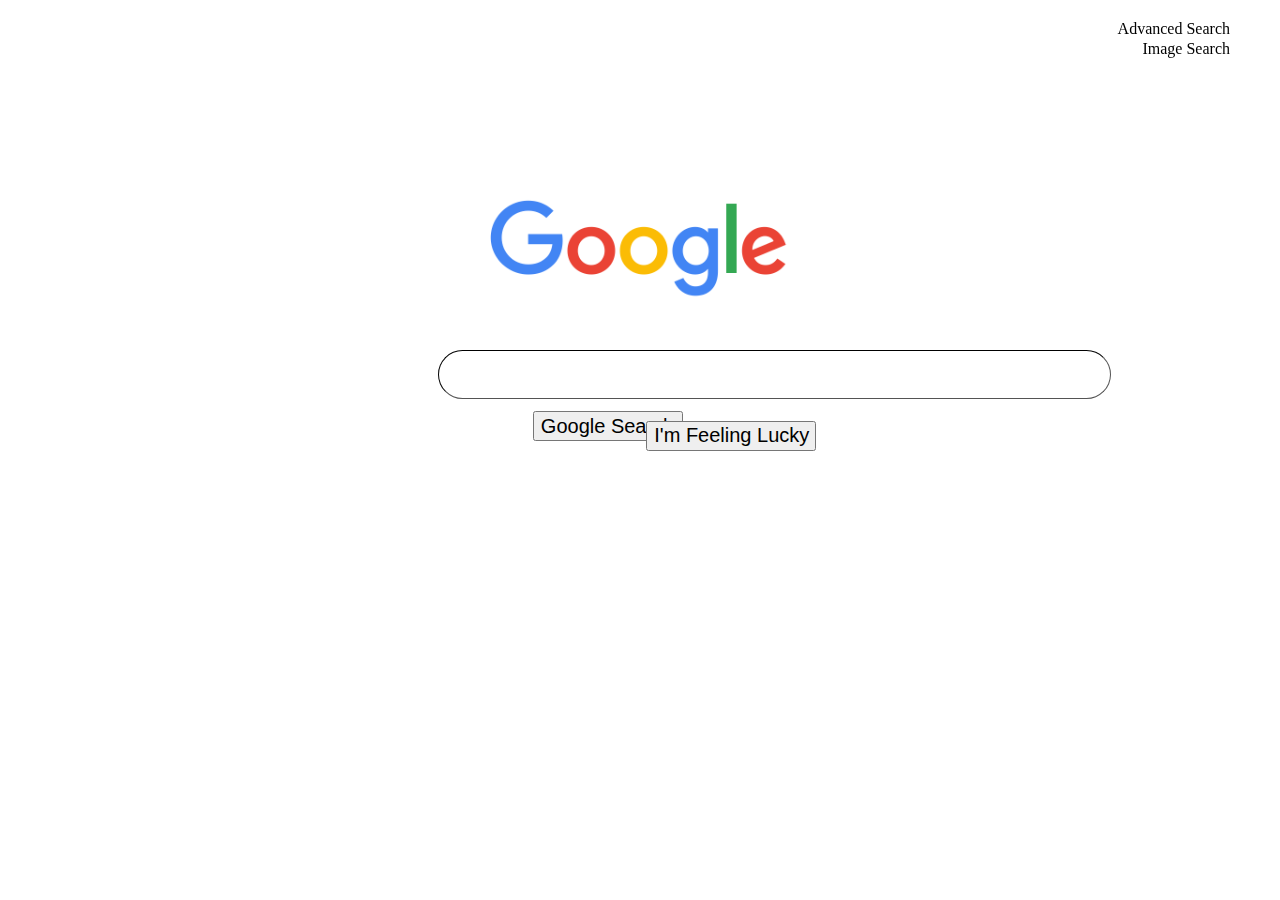
<file: index.html>
<!DOCTYPE html>
<html lang="en">
    <head>
        <title>Google Search</title>
        <link rel="stylesheet" href="style.css">
    </head>
    <body>
        <img src="googleLogo.png" alt="Google" id="logo">


        <form action="https://google.com/search">
          <div class="center">
            <input type="text" name="q" size="60" id="input"></br>
          </div>

            <div class="center" id="submitStyle">
              <input type="submit" value="Google Search" class="buttonStyle">
            </div>

            <div class="center" style="padding-left:16.5%; padding-top: 3.35%;">
              <input type="submit" value="I'm Feeling Lucky" class="feelingLucky" name="btnI">
            </div>
        </form>

        <div class="topcorner" style="top: 40px"><a href="search.html" class="link">Image Search</a></div>
      </br>
        <div class="topcorner"><a href="AdvSearch.html" class="link">Advanced Search</a></div>
    </body>
</html>
</file>
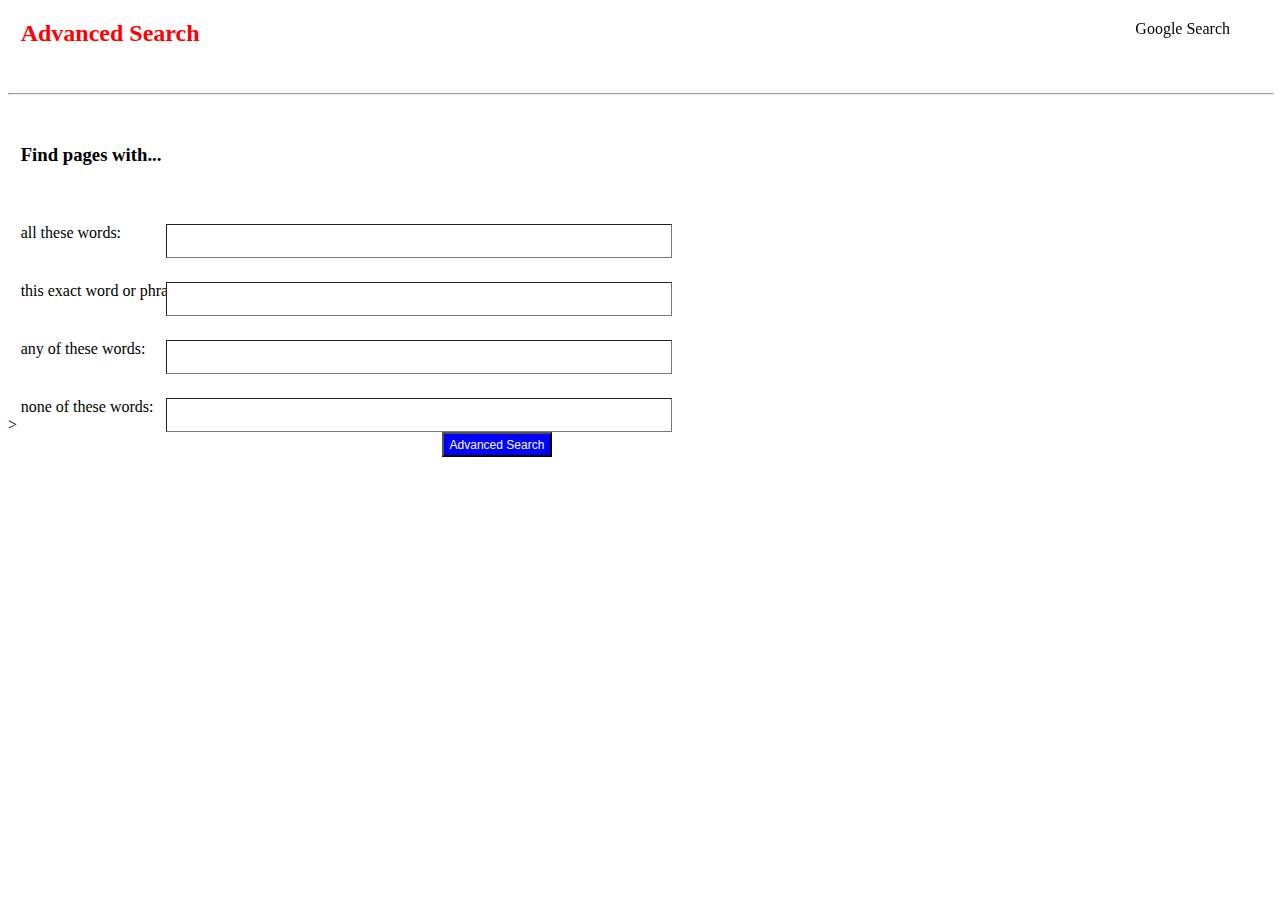
<file: AdvSearch.html>
<!DOCTYPE html>
<html lang="en">
    <head>
        <title>Search</title>

        <link rel="stylesheet" href="style.css">
    </head>
    <body>
      <h2 style="color: red; margin-left: 1%;">Advanced Search</h2> </br>
      <hr width="100%">
      <h3 style="padding-top: 30px; margin-left: 1%;">Find pages with...</h3>

        <form action="https://google.com/search">
            <div class="leftAligned"> all these words: <input class="advancedInput" type="text" name="as_q"></div>
            <div class="leftAligned"> this exact word or phrase: <input class="advancedInput" type="text" name="as_oq"></div>
            <div class="leftAligned"> any of these words: <input class="advancedInput" type="text" name="as_epq"></div>
            <div class="leftAligned"> none of these words: <input class="advancedInput" type="text" name="as_eq"></div>

            <div>
              <input type="submit" value="Advanced Search" id="aSearchInput">
            </div>
        </form>


        <div class="topcorner"><a href="index.html" class="link">Google Search</a></div>
    </body>
</html>>
</file>
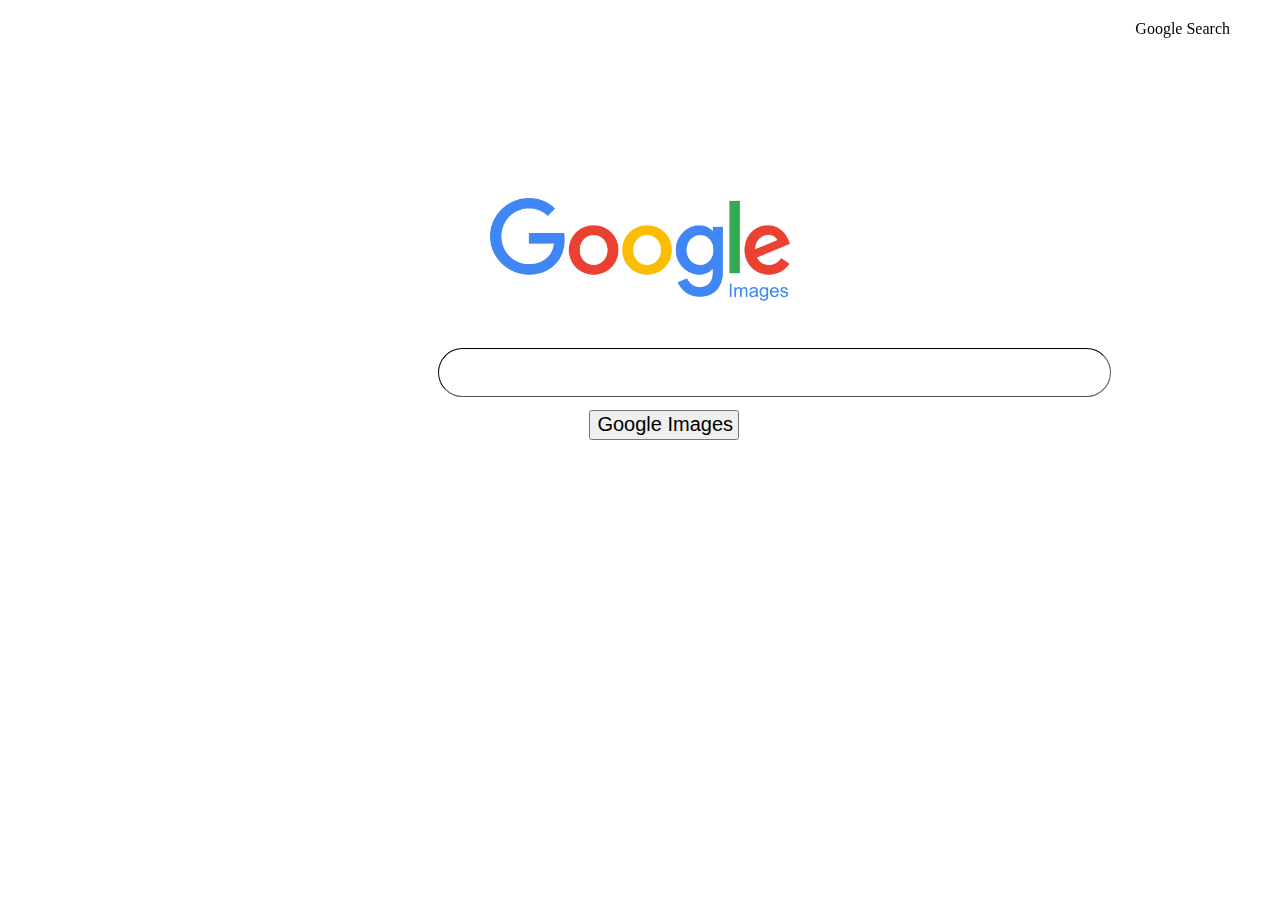
<file: search.html>
<!DOCTYPE html>
<html lang="en">
    <head>
        <title>Google Images</title>
        <link rel="stylesheet" href="style.css">
    </head>
    <body>
        <img src="googleImages.png" alt="Images" id="logo">

        <!--Form for submitions-->
        <form action="https://google.com/images">

          <div class="center">
            <input type="text" name="q" size="60" id="input"></br>
          </div>

            <div class="center" id="submitStyle" style="padding-left: 12%;">
              <input type="submit" value="Google Images" class="buttonStyle">
            </div>
            
        </form>
        <div class="topcorner"><a href="index.html" class="link">Google Search</a></div>
    </body>
</html>
</file>
<file: style.css>
.topcorner {
  position: fixed;
  top: 20px;
  right: 50px;
}

.center {
  display: block;
  margin-left: auto;
  margin-right: auto;
  padding-top: 110px;
  width: 50%;
  margin-top: -5%;
  margin-left: 34%;
}

#logo {
  display: block;
  margin-left: auto;
  margin-right: auto;
  width: 300px;
  padding-top: 190px;
}

#input {
  height: 45px;
  font-size: 18px;
  border-radius: 25px;
  border-width:1px;
  border-color: black;
  padding-left: 20px;
}

#input:focus {
  outline: none;
  border-color: #979794;
}

#input:hover {
  border-color: #979794;
}

#submitStyle {
  padding-top: 6%;
  padding-left: 7.5%;
}

.buttonStyle {
  height: 30px;
  width: 150px;
  font-size: 20px;
}

.feelingLucky {
  width: 170px;
  height: 30px;
  font-size: 20px;
}

.leftAligned {
  padding-top: 40px;
  margin-left: 1%;
}

.advancedInput {
  outline: none;
  border-width: 1px;
  height: 30px;
  width: 500px;
  font-size: 15px;
  position: absolute;
  left: 13%;
}

.advancedInput:focus {
  border-color: blue;
  @extend .advancedInput
}

#aSearchInput {
  color: white;
  background-color: blue;
  position:fixed;
  font-size: 12px;
  height: 25px;
  width: 110px;
  left: 34.5%;
  top: 48%;
}

.link {
  color: black;
  text-decoration: none;
}

.link:hover {
  color: grey;
  text-decoration: underline;
}
</file>
